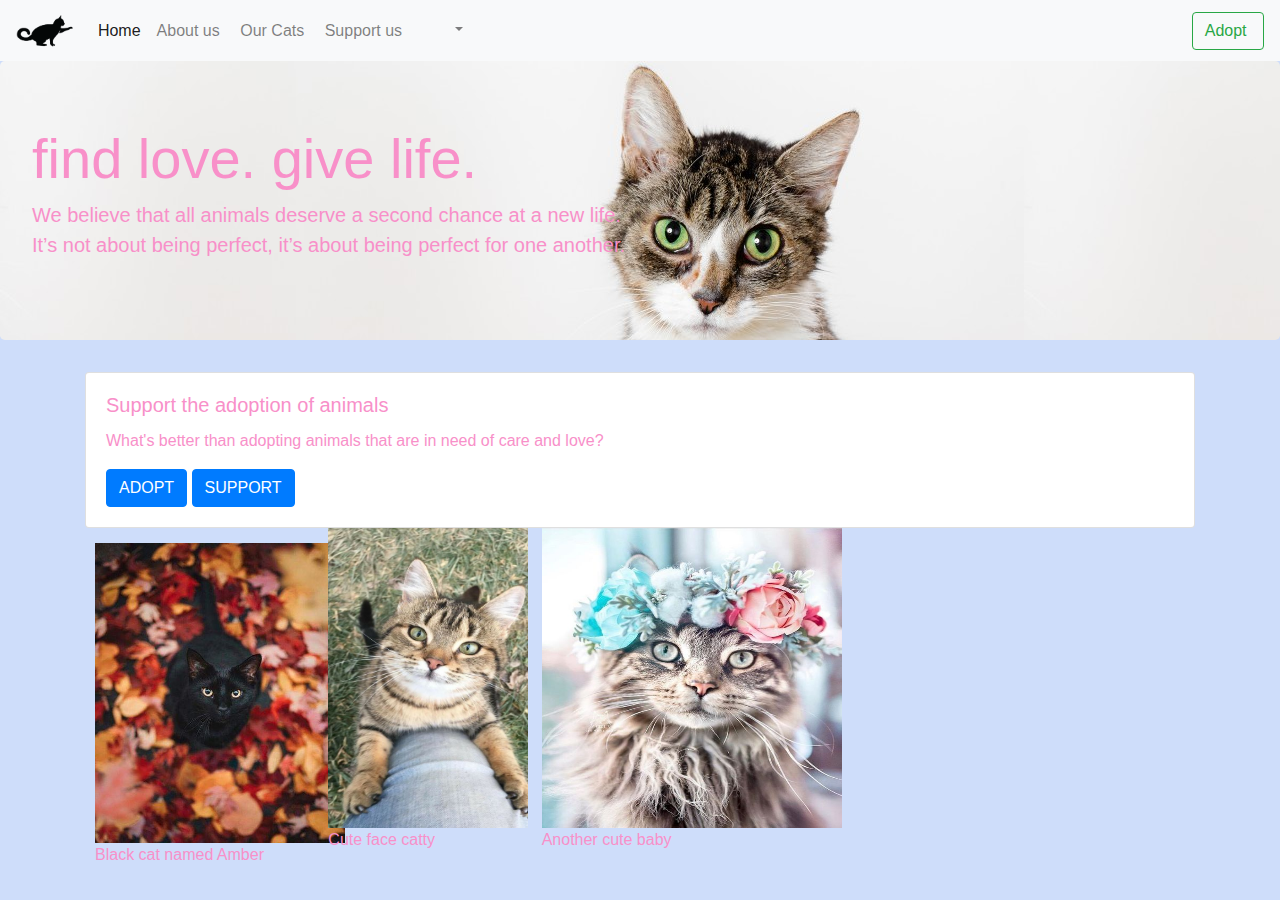
<file: index.html>
<!doctype html>
<html lang="en">
<head>
    <!-- Required meta tags -->
    <meta charset="utf-8">
    <meta name="viewport" content="width=device-width, initial-scale=1, shrink-to-fit=no">

    <!-- Bootstrap CSS -->
   <link rel="stylesheet" href="css/bootstrap.min.css">
    <link href="mycss.css" rel="stylesheet" type="text/css">
<title>Hello, world!</title>
  </head>
<body>
    <!-- Top of the page -->
  <nav class="navbar navbar-expand-lg navbar-light bg-light">
  <a class="navbar-brand" href="#">
  <img src="images/cat-logo.png" height="35" alt=""/> </a>
  <button class="navbar-toggler" type="button" data-toggle="collapse" data-target="#navbarSupportedContent" aria-controls="navbarSupportedContent" aria-expanded="false" aria-label="Toggle navigation">
    <span class="navbar-toggler-icon"></span>
  </button>

  <div class="collapse navbar-collapse" id="navbarSupportedContent">
    <ul class="navbar-nav mr-auto">
      <li class="nav-item active">
        <a class="nav-link" href="#">Home <span class="sr-only">(current)</span></a>
      </li>
      <li class="nav-item">
        <a class="nav-link" href="#">About us&nbsp;</a>
      </li>
		<a class="nav-link" href="index - Copy.html">Our Cats&nbsp;</a>
      <li class="nav-item dropdown">
        <a class="nav-link dropdown-toggle" href="#" id="navbarDropdown" role="button" data-toggle="dropdown" aria-haspopup="true" aria-expanded="false">
        Support us&nbsp; &nbsp; &nbsp; &nbsp; &nbsp;&nbsp; </a>
		
        <div class="dropdown-menu" aria-labelledby="navbarDropdown">
          <a class="dropdown-item" href="#">Donate</a>
          <a class="dropdown-item" href="#">Volunteer-foster</a>
          <div class="dropdown-divider"></div>
          <a class="dropdown-item" href="index - Copy [2].html">Adoption</a>
        </div>
      </li>
      <li class="nav-item">
        
      </li>
    </ul>
    <form class="form-inline my-2 my-lg-0">
<button class="btn btn-outline-success my-2 my-sm-0" type="submit">Adopt&nbsp;</button>
    </form>
  </div>
</nav>
	<header>
	<div class="jumbotron cute-background">
      <h1 class="display-4">find love. give life.</h1>
      <p class="lead">We believe that all animals deserve a second chance at a new life.<br>
		  It’s not about being perfect, it’s about being perfect for one another.</p>
    </div>
    </header>
	<section class="container"> 
	  <div class="card">
             <div class="card-body">
                <h5 class="card-title">Support the adoption of animals&nbsp; &nbsp;</h5>
                <p class="card-text">What's better than adopting animals that are in need of care and love?&nbsp;</p>
                <a href="#" class="btn btn-primary">ADOPT</a>
				 <a href="#" class="btn btn-primary">SUPPORT</a>
             </div>
        </div>
	</section>  
<main class="container-fluid">
		<div class="row">
			<div class="bg-blue  col-xl-2 col-lg-4 col-md-6 col-sm-12">
		       <img src="images/black_cat.jpg" width="250" height="300" alt=""/><br>
				Black cat named Amber
			</div>
			<div class="bg-rosy  col-xl-2 col-lg-4 col-md-6 col-sm-12">
		    <img  src="images/hug_cat.jpg" width="200" height="300" alt=""/><br>
				Cute face catty
			</div>
			<div class="bg-pipi  col-xl-2 col-lg-4 col-md-6 col-sm-12">
				<img  src="images/pretty_cat.jpg" height="300" width="300" alt=""/><br>
			Another cute baby
			</div>
			
		
			
			
		</div>
</main>  
	<footer><!-- Footer --></footer> 
	  
	  
	  
	  
	  

    <!-- Optional JavaScript -->
    <!-- jQuery first, then Popper.js, then Bootstrap JS -->
<script src="js/jquery-3.4.1.slim.min.js" crossorigin="anonymous"></script>
<script src="js/bootstrap.bundle.min.js" crossorigin="anonymous"></script>
</body>
</html>
</file>
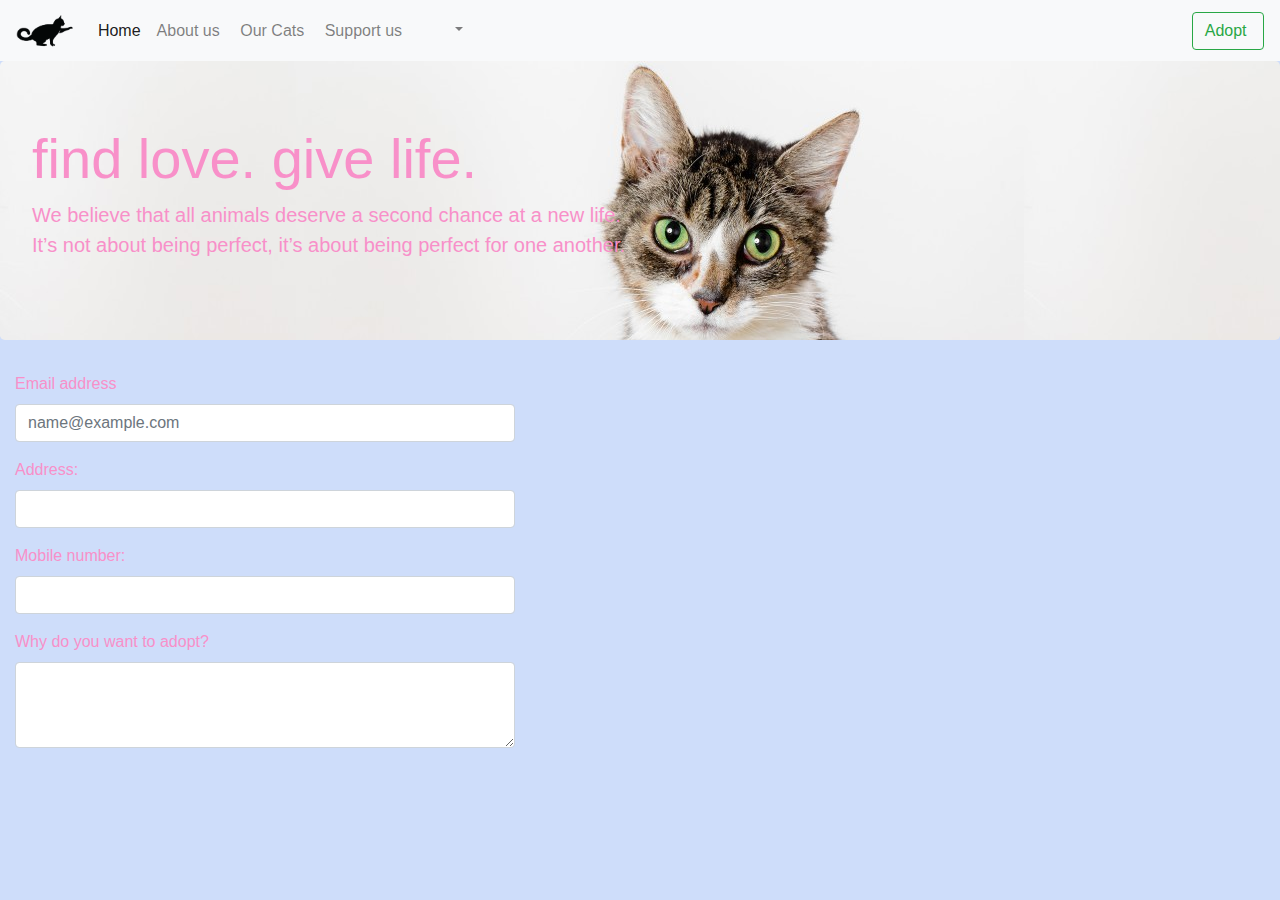
<file: index - Copy [2].html>
<!doctype html>
<html lang="en">
<head>
    <!-- Required meta tags -->
    <meta charset="utf-8">
    <meta name="viewport" content="width=device-width, initial-scale=1, shrink-to-fit=no">

    <!-- Bootstrap CSS -->
   <link rel="stylesheet" href="css/bootstrap.min.css">
    <link href="mycss.css" rel="stylesheet" type="text/css">
<title>Hello, world!</title>
  </head>
<body>
    <!-- Top of the page -->
  <nav class="navbar navbar-expand-lg navbar-light bg-light">
  <a class="navbar-brand" href="#">
  <img src="images/cat-logo.png" height="35" alt=""/> </a>
  <button class="navbar-toggler" type="button" data-toggle="collapse" data-target="#navbarSupportedContent" aria-controls="navbarSupportedContent" aria-expanded="false" aria-label="Toggle navigation">
    <span class="navbar-toggler-icon"></span>
  </button>

  <div class="collapse navbar-collapse" id="navbarSupportedContent">
    <ul class="navbar-nav mr-auto">
      <li class="nav-item active">
        <a class="nav-link" href="index.html">Home <span class="sr-only">(current)</span></a>
      </li>
      <li class="nav-item">
        <a class="nav-link" href="#">About us&nbsp;</a>
      </li>
		<a class="nav-link" href="index - Copy.html">Our Cats&nbsp;</a>
      <li class="nav-item dropdown">
        <a class="nav-link dropdown-toggle" href="#" id="navbarDropdown" role="button" data-toggle="dropdown" aria-haspopup="true" aria-expanded="false">
        Support us&nbsp; &nbsp; &nbsp; &nbsp; &nbsp;&nbsp; </a>
		
        <div class="dropdown-menu" aria-labelledby="navbarDropdown">
          <a class="dropdown-item" href="#">Donate</a>
          <a class="dropdown-item" href="#">Volunteer-foster</a>
          <div class="dropdown-divider"></div>
          <a class="dropdown-item" href="#">Adoption</a>
        </div>
      </li>
      <li class="nav-item">
        
      </li>
    </ul>
    <form class="form-inline my-2 my-lg-0">
<button class="btn btn-outline-success my-2 my-sm-0" type="submit">Adopt&nbsp;</button>
    </form>
  </div>
</nav>
	<header>
	<div class="jumbotron cute-background">
      <h1 class="display-4">find love. give life.</h1>
      <p class="lead">We believe that all animals deserve a second chance at a new life.<br>
		  It’s not about being perfect, it’s about being perfect for one another.</p>
    </div>
    </header>
	
<main class="container-fluid">
		<form>
  <div class="form-group">
    <label for="exampleFormControlInput1">Email address</label>
    <input type="email" class="form-control" id="exampleFormControlInput1" placeholder="name@example.com">
  </div>
  <div class="form-group">
    <label for="exampleFormControlInput1">Address:&nbsp;</label>
    <input type="email" class="form-control">
  </div>
  <div class="form-group">
    <label for="exampleFormControlInput1">Mobile number:&nbsp;</label>
    <input type="email" class="form-control">
  </div>
  <div class="form-group">
    <label for="exampleFormControlTextarea1">Why do you want to adopt?&nbsp;</label>
    <textarea class="form-control" id="exampleFormControlTextarea1" rows="3"></textarea>
  </div>
</form>
</main>  
	<footer><!-- Footer --></footer> 
	  
	  
	  
	  
	  

    <!-- Optional JavaScript -->
    <!-- jQuery first, then Popper.js, then Bootstrap JS -->
<script src="js/jquery-3.4.1.slim.min.js" crossorigin="anonymous"></script>
<script src="js/bootstrap.bundle.min.js" crossorigin="anonymous"></script>
</body>
</html>
</file>
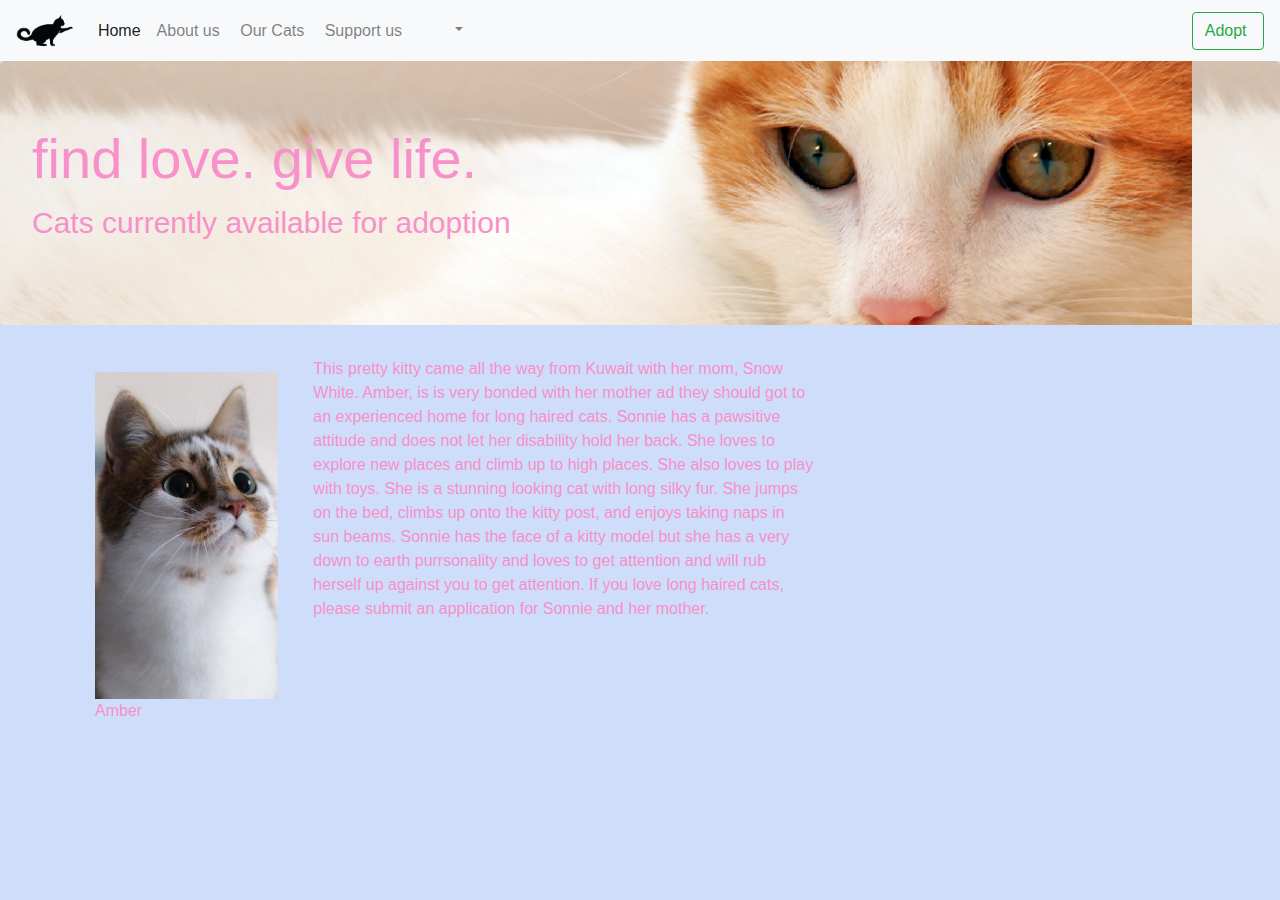
<file: index - Copy.html>
<!doctype html>
<html lang="en">
<head>
    <!-- Required meta tags -->
    <meta charset="utf-8">
    <meta name="viewport" content="width=device-width, initial-scale=1, shrink-to-fit=no">

    <!-- Bootstrap CSS -->
   <link rel="stylesheet" href="css/bootstrap.min.css">
    <link href="mycss.css" rel="stylesheet" type="text/css">
<title>Hello, world!</title>
  </head>
<body>
    <!-- Top of the page -->
  <nav class="navbar navbar-expand-lg navbar-light bg-light">
  <a class="navbar-brand" href="#">
  <img src="images/cat-logo.png" height="35" alt=""/> </a>
  <button class="navbar-toggler" type="button" data-toggle="collapse" data-target="#navbarSupportedContent" aria-controls="navbarSupportedContent" aria-expanded="false" aria-label="Toggle navigation">
    <span class="navbar-toggler-icon"></span>
  </button>

  <div class="collapse navbar-collapse" id="navbarSupportedContent">
    <ul class="navbar-nav mr-auto">
      <li class="nav-item active">
        <a class="nav-link" href="index.html">Home <span class="sr-only">(current)</span></a>
      </li>
      <li class="nav-item">
        <a class="nav-link" href="#">About us&nbsp;</a>
      </li>
		<a class="nav-link" href="index - Copy.html">Our Cats&nbsp;</a>
      <li class="nav-item dropdown">
        <a class="nav-link dropdown-toggle" href="#" id="navbarDropdown" role="button" data-toggle="dropdown" aria-haspopup="true" aria-expanded="false">
        Support us&nbsp; &nbsp; &nbsp; &nbsp; &nbsp;&nbsp; </a>
		
        <div class="dropdown-menu" aria-labelledby="navbarDropdown">
          <a class="dropdown-item" href="#">Donate</a>
          <a class="dropdown-item" href="#">Volunteer-foster</a>
          <div class="dropdown-divider"></div>
          <a class="dropdown-item" href="index - Copy [2].html">Adoption</a>
        </div>
      </li>
      <li class="nav-item">
        
      </li>
    </ul>
    <form class="form-inline my-2 my-lg-0">
<button class="btn btn-outline-success my-2 my-sm-0" type="submit">Adopt&nbsp;</button>
    </form>
  </div>
</nav>
	<header>
	<div class="jumbotron cute-background2">
      <h1 class="display-4">find love. give life.</h1>
      <p class="lead2">Cats currently available for adoption</p>
    </div>
    </header>
	
<main class="container-fluid">
		<div class="row">
			<div class="bg-blue  col-xl-2 col-lg-4 col-md-6 col-sm-12">
		       <img class="img-fluid" src="images/cat_1.jpg" width="500" height="500" alt=""/><br>
				Amber
		  </div>
			<div class="adoption-text"><p>This pretty kitty came all the way from Kuwait with her mom, Snow White. Amber, is is very bonded with her mother ad they should got to an experienced home for long haired cats.  Sonnie has a pawsitive attitude and does not let her disability hold her back.  She loves to explore new places and climb up to high places.  She also loves to play with toys. She is a stunning looking cat with long silky fur. She jumps on the bed, climbs up onto the kitty post, and enjoys taking naps in sun beams.  Sonnie has the face of a kitty model but she has a very down to earth purrsonality and loves to get attention and will rub herself up against you to get attention. If you love long haired cats, please submit an application for Sonnie and her mother.</p>
			</div>
  </div>
</main>  
	<footer><!-- Footer --></footer> 
	  
	  
	  
	  
	  

    <!-- Optional JavaScript -->
    <!-- jQuery first, then Popper.js, then Bootstrap JS -->
<script src="js/jquery-3.4.1.slim.min.js" crossorigin="anonymous"></script>
<script src="js/bootstrap.bundle.min.js" crossorigin="anonymous"></script>
</body>
</html>
</file>
<file: mycss.css>
@charset "utf-8";
body {
	color: #F890C9;
	background-color: #CEDDFA;
}
.cute-background {
	background-image: url("images/header2.jpg")
}
.cute-background2 {
	background-image: url("images/header_2.png")
}
.adoption-text { 
	width: 500px;
	height: 500px;
}
.bg-blue {
	float: left;
	margin-left: 10px;
	margin-right: 20px;
	margin-top: 15px;
}
.lead2 {
	font-size: 30px;
	font-family:"Gill Sans", "Gill Sans MT", "Myriad Pro", "DejaVu Sans Condensed", Helvetica, Arial, "sans-serif"
}
.form-group {
	width: 500px;
}
.bg-blue {
	margin-left: 80px;
}
.bg-mimi {
	margin-left: 20px
}
</file>
